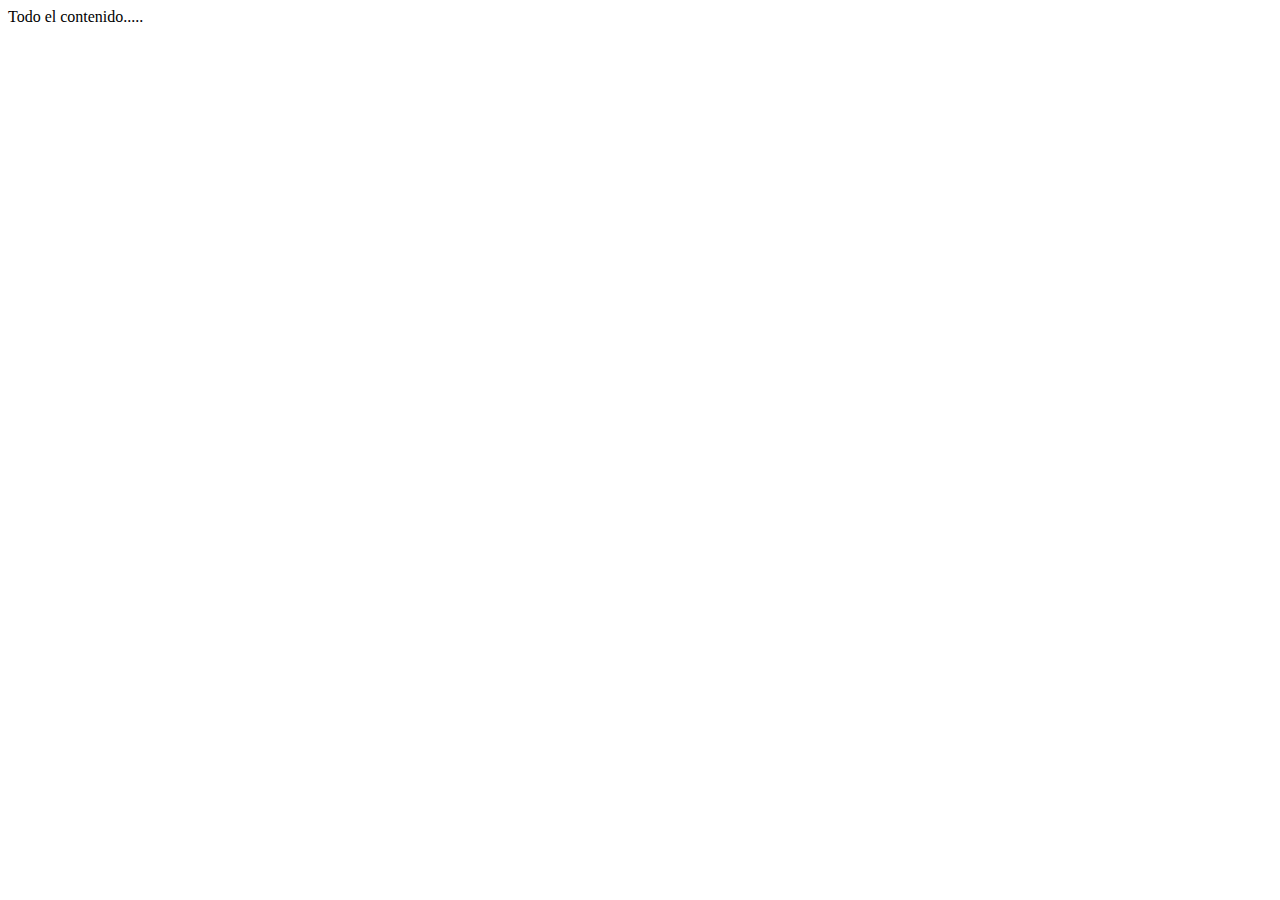
<file: cat1sub1_1.html>
<!DOCTYPE html>
<!--
To change this license header, choose License Headers in Project Properties.
To change this template file, choose Tools | Templates
and open the template in the editor.
-->
<html>
    <head>
        <title>Categoría 1 - Sub 1.1</title>
        <meta charset="UTF-8">
        <meta name="viewport" content="width=device-width, initial-scale=1.0">
    </head>
    <body>
        <div>
        
        Todo el contenido.....
        </div>
    </body>
</html>
</file>
